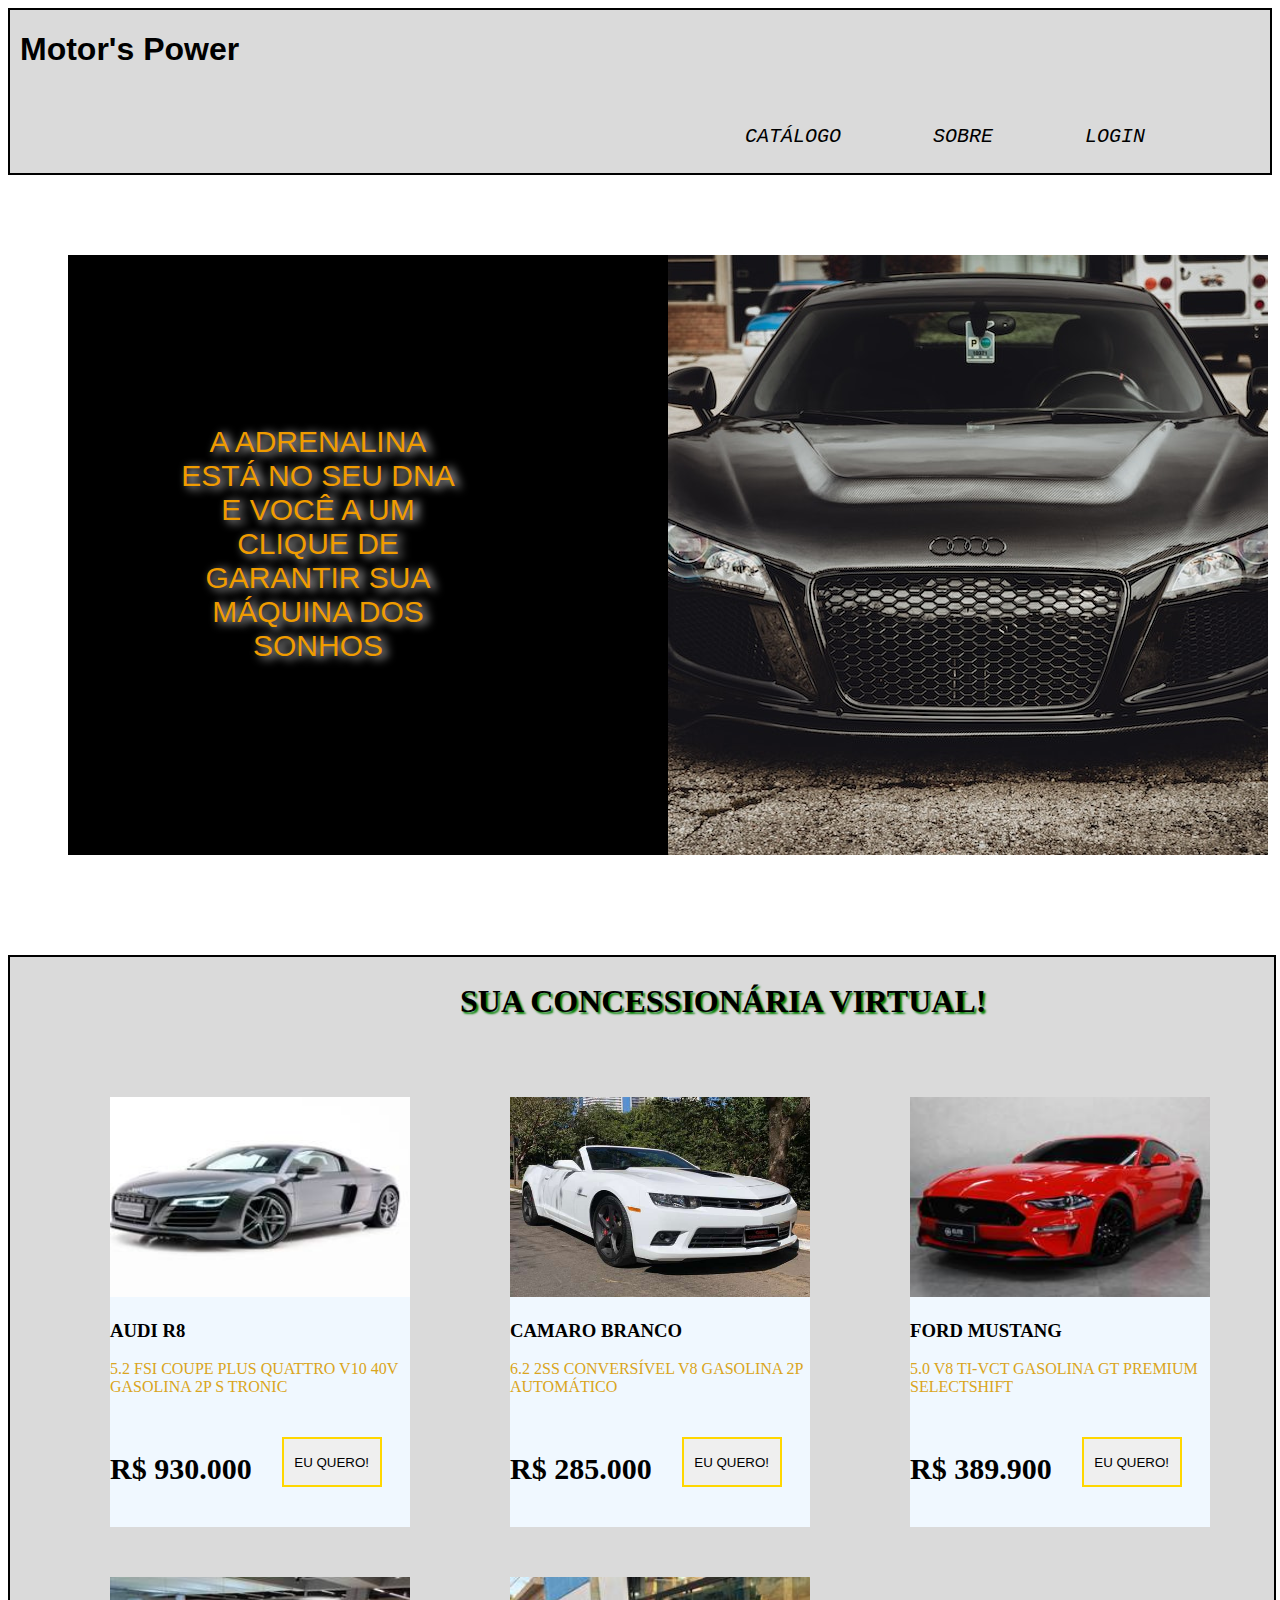
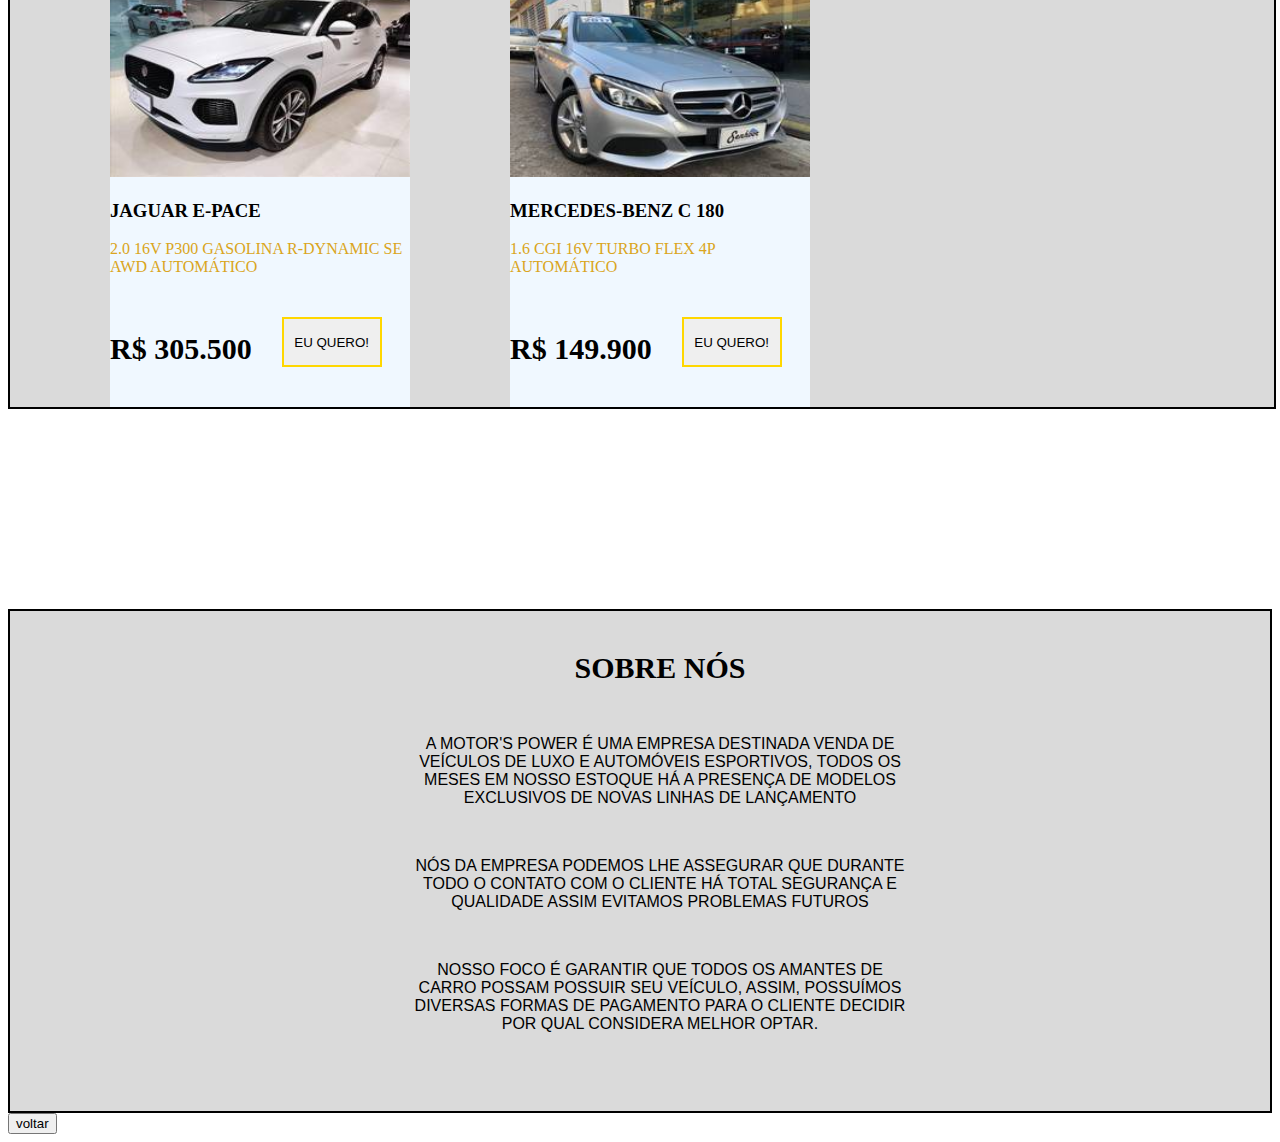
<file: home/index.html>
<!DOCTYPE html>
<html lang="pt-br">
<head>
    <meta charset="UTF-8">
    <meta http-equiv="X-UA-Compatible" content="IE=edge">
    <meta name="viewport" content="width=device-width, initial-scale=1.0">
    <title>CARS</title>
    <link rel="stylesheet" href="index.css">
    <link rel="shortcut icon" href="images/car.ico" type="image/x-icon">
    <script src="login.js" defer></script>
    <script src="home.js" defer></script>
</head>
<body>
    <section>
        <h1>Motor's Power</h1>
        <ul>
            <a href="#catalogo">
                <li>CATÁLOGO</li>
            </a>
            <a href="#sobre">
                <li>SOBRE</li>
            </a>
            <a href="login.html">
                <li>LOGIN</li>
            </a>
        </ul>

    </section>

    <div id="imghome">
      
        <div id="title">
           A ADRENALINA ESTÁ NO SEU DNA E VOCÊ A UM CLIQUE DE GARANTIR SUA MÁQUINA DOS SONHOS
        </div>
       <div id="carimg">

            <img src="images/audi.jpg" alt="">
        
       </div>
    </div>
  
    
 


    <section id="catalogo">
       <h2>SUA CONCESSIONÁRIA VIRTUAL!</h2>
        <div id="itens">
            <div class="cardcar">
                <img src="images/audir8.jpg" alt="" id="car">
                <h3>AUDI R8</h3>
                <p>5.2 FSI COUPE PLUS QUATTRO V10 40V GASOLINA 2P S TRONIC</p>
                <div id="comprar">
                    <h4> R$ 930.000</h4>
                    <input type="button" value="EU QUERO!" id="buy" class="">
                </div>
              
            </div>
            <div class="cardcar">
                <img src="images/camaro2.jpg" alt="" id="car">
                <h3>CAMARO BRANCO</h3>
                <p>6.2 2SS CONVERSÍVEL V8 GASOLINA 2P AUTOMÁTICO</p>
                <div id="comprar">
                    <h4>R$ 285.000</h4>
                    <input type="button" value="EU QUERO!" id="buy">
                </div>
            </div>
            <div class="cardcar">
                <img src="images/mustang.jpg" alt="" id="car">
                <h3>FORD MUSTANG</h3>
                <p>5.0 V8 TI-VCT GASOLINA GT PREMIUM SELECTSHIFT</p>
                <div id="comprar">
                    <h4>R$ 389.900</h4>
                    <input type="button" value="EU QUERO!" id="buy">
                </div>

            </div>
            <div class="cardcar">
                <img src="images/jaguar.jpg" alt="" id="car">
                <h3>JAGUAR E-PACE</h3>
                <p>2.0 16V P300 GASOLINA R-DYNAMIC SE AWD AUTOMÁTICO</p>
                <div id="comprar">
                    <h4>R$ 305.500</h4>
                    <input type="button" value="EU QUERO!" id="buy">
                </div>

            </div>
            <div class="cardcar">
                <img src="images/mercedesc180.jpg" alt="" id="car">
                <h3>MERCEDES-BENZ C 180</h3>
                <p>1.6 CGI 16V TURBO FLEX 4P AUTOMÁTICO</p>
                <div id="comprar">
                    <h4>R$ 149.900</h4>
                    <input type="button" value="EU QUERO!" id="buy">
                </div>
        </div>
    </section>

    <section id="sobre">
        <div id="textabout">
            <h4>SOBRE NÓS</h4>
            <p>A MOTOR'S POWER É UMA EMPRESA DESTINADA VENDA DE VEÍCULOS DE LUXO E  AUTOMÓVEIS ESPORTIVOS, TODOS OS MESES EM NOSSO ESTOQUE HÁ A PRESENÇA DE MODELOS EXCLUSIVOS DE NOVAS LINHAS DE LANÇAMENTO </p>
            <p>NÓS DA EMPRESA PODEMOS LHE ASSEGURAR QUE DURANTE TODO O CONTATO COM O CLIENTE HÁ TOTAL SEGURANÇA E QUALIDADE ASSIM EVITAMOS PROBLEMAS FUTUROS</p>
            <p>NOSSO FOCO É GARANTIR QUE TODOS OS AMANTES DE CARRO POSSAM POSSUIR SEU VEÍCULO, ASSIM, POSSUÍMOS DIVERSAS FORMAS DE PAGAMENTO PARA O CLIENTE DECIDIR POR QUAL CONSIDERA MELHOR OPTAR.</p>
        </div>


    </section>

    <input type="button" value="voltar" id="topo">
</body>
</html>
</file>
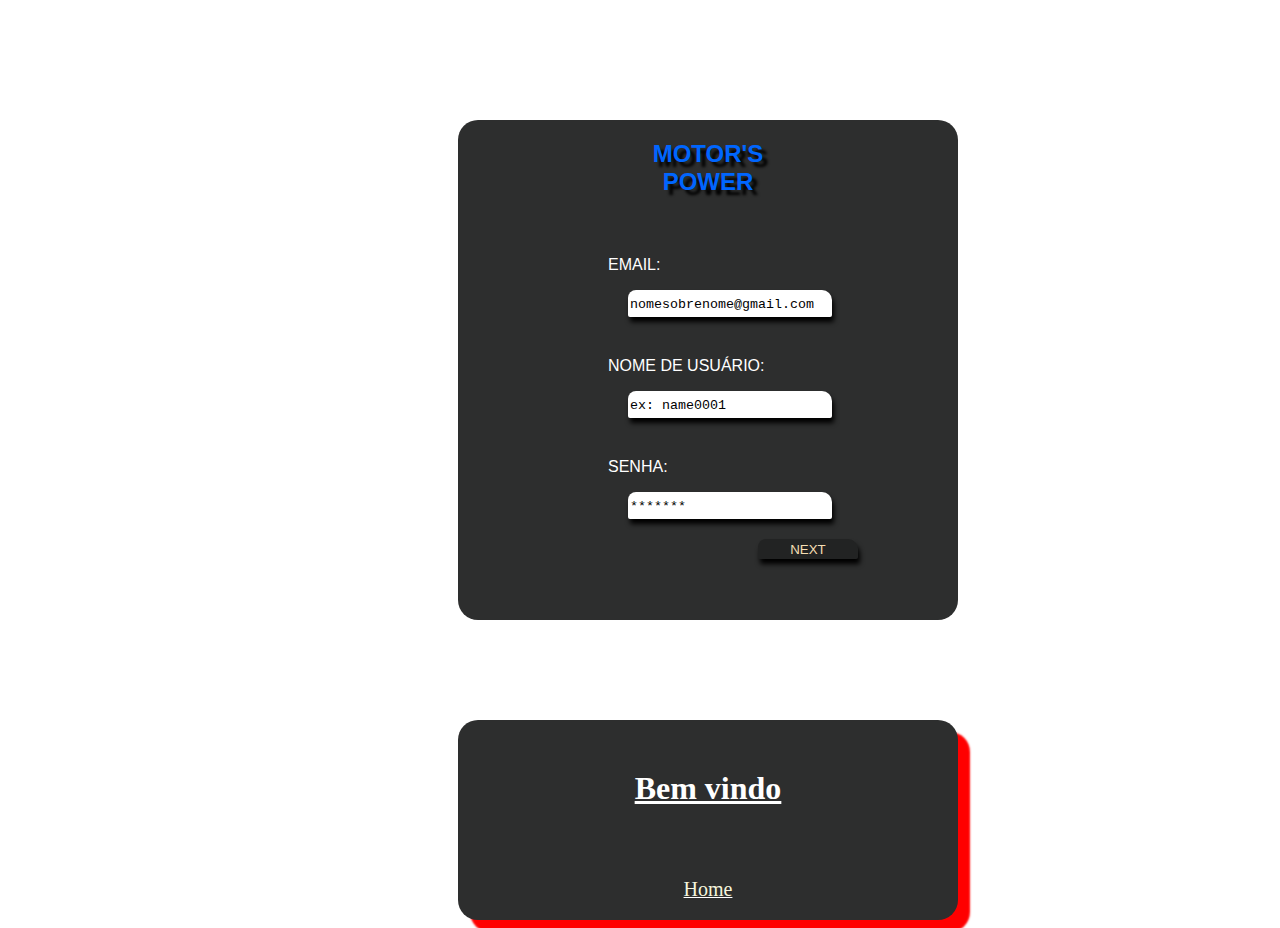
<file: home/login.html>
<!DOCTYPE html>
<html lang="pt-br">
<head>
    <meta charset="UTF-8">
    <meta http-equiv="X-UA-Compatible" content="IE=edge">
    <meta name="viewport" content="width=device-width, initial-scale=1.0">
    <title>LOGIN--MOTOR'S POWER</title>
    <link rel="stylesheet" href="login.css">
    <link rel="shortcut icon" href="images/car.ico" type="image/x-icon">
    <script src="login.js" defer></script>
</head>
<body>
    <section id="secao">
        <form id="loginform">

            <div id="title">
                <h2>MOTOR'S POWER</h2>
            </div>

            <p>EMAIL:</p>
             <input type="email" name="emailusuario" id="email" placeholder="nomesobrenome@gmail.com" required>

            <p>NOME DE USUÁRIO:</p>
            <input type="text" name="nameusuario" id="nameusuario" placeholder="ex: name0001">
            <br>

            <p>SENHA:</p>
            <input type="password" name="senha" id="senha" placeholder="*******" required >

           <input type="submit" value="NEXT" class="next">
           
           
        </form>
       
    </section>

    <section id="welcome">
        <div id="usertela">
            <h1>Bem vindo <span id="username"></span></h1>
            <a href="index.html">Home</a>
        </div>
    </section>
</body>
</html>
</file>
<file: home/index.css>
body{
    background-color: rgba(255, 255, 255, 0.171);
}
section{
    display: flex;
    flex-wrap: wrap;
    border: 2px solid rgb(0, 0, 0);
    background-color: rgba(0, 0, 0, 0.144);
}
section > h1{
    margin-left: 10px;
    font-family: 'Lucida Sans', 'Lucida Sans Regular', 'Lucida Grande', 'Lucida Sans Unicode', Geneva, Verdana, sans-serif;
    
}
ul li{
    display: inline-block;
   margin-left: 80px;
   margin-top: 10px;
   text-decoration: none;
   

}
ul{
    margin-left: 650px;
   
}
#imghome{
    width: 1100px;
    height: 600px;
    margin-top: 80px;
    margin-left: 60px;
    background-color: black;
    display: flex;
    flex-wrap: wrap;
    


}
/*#carhome{
    width: 600px;
    height: 600px;
    margin-left: 500px;
    background-color: white;
}*/
 h4{
 color: rgb(0, 0, 0);   
 font-size: 30px;
 
    
}
#title, #carimg{ /*TITULO E IMAGENS PRINCIPAIS*/
    height: 400px;
    color: rgb(240, 156, 0);
    
}
#title{
    width: 300px;
    margin-top: 170px;
    margin-left: 100px;
    font-size: 30px;
    font-family:Verdana, Geneva, Tahoma, sans-serif;
    text-shadow: 5px 2px 10px rgb(255, 255, 255);
    text-align: center;
    
}

#carimg{
    width: 200px;
    margin-left: 200px;
}
#catalogo{
    width: 100%;
    height: 100%;
    margin-top: 100px;
   
}
#itens{
    width: 100%;
    height: 100%x;
    display: flex;
    flex-wrap: wrap;
    
}
.cardcar{
    width: 300px;
    height: 430px;
    background-color: aliceblue;
    margin-left: 100px;
    margin-top: 50px;
}
h2{
margin-left: 450px;
text-shadow: 2px 2px 2px green;
font-size: 2pc;
}
#car{
    width: 300px;
    height: 200px;
}
p{
    color: goldenrod;
    font-family: 'Times New Roman', Times, serif;
}
#buy{
   border: 2px solid gold;
    width: 100px;
    height: 50px;
    margin-top: 25px;
    margin-left: 30px;


   /* display: flex;
    justify-content: center;
    overflow: hidden; /*esconder oq passar das bordas*/
    /*cursor:pointer; /*muda o cursor do mouse*/
    /*padding: 12px 0;
    font-size: 21px;
    line-height: 20px;
    font-weight: 300;*/
   
    
   
}
#buy:hover{ /*HOVER PARA O BOTAO DE COMPRAR*/
    background-color: rgb(0, 0, 0);
    color: white;
    font-family: 'Courier New', Courier, monospace;
    width: 120px;
    height: 60px;
    transition-duration: 1s;
    border-radius: 20px;
    border: none;
    
    }


#comprar{
    display: flex;
    flex-wrap: wrap;
}
.cardcar:hover{ /*MUDAR FUNDO DA AREA DO PRODUTO*/
    background-color: rgb(118, 121, 124);
    transition-delay: 0.3s;
    transition-duration: 2s;
}
ul,a:hover{ /*MUDAR COR DOS ITENS DA LISTA*/
    color: aquamarine;
    transition-duration: 2s; /*tempo para mudar*/
    color: rgb(0, 110, 255);
    padding: 5px;
    font-size: 20px;
    font-family: 'Courier New', Courier, monospace;
    font-style: italic;

}
a{
    color: black;
    text-decoration: none;
   
}
#sobre{
    margin-top: 200px;
    height: 500px
}
#sobre p{
    font-family:'Trebuchet MS', 'Lucida Sans Unicode', 'Lucida Grande', 'Lucida Sans', Arial, sans-serif;
    color: black;
    
    text-align: center;
    margin-top: 50px;
}
#sobre h4{
  text-align: center;
}
#textabout{
    width: 500px;
 
    margin-left: 400px;
}
/*#topo{
    width: 100px;
    height: 100px;
    margin-left: 92%;
    position:initial
}*/
</file>
<file: home/login.css>
body{
    background-color: rgba(255, 255, 255, 0.171);
}
section{
    width: 500px;
    height: 500px;
    background-color: rgb(45, 46, 46);
    margin-top: 100px;
  
    margin-left:450px;
    color: white;
    border-radius: 20px;
    
}
input{
    display: inline;
    width: 200px;
    margin-left: 170px;
    border: none;
    width: 200px;
    height: 25px;
    box-shadow: 2px 5px 5px black;
    border-top-right-radius: 10px;
    border-top-left-radius: 8px;
    border-bottom-left-radius: 2px;
    border-bottom-right-radius: 2px;
   
  
}
 .next{
   background-color: rgb(0, 0, 0);
   border-radius: none;
   width: 120px;
   margin-top: 20px;
   margin-left: 250px;

   
}
input:hover{
    background-color: rgb(132, 150, 158);
    transition: 1s;
    transition-property: initial;
    border-top-width: 120px;
    width: 220px;
    height: 30px;
}
.next:hover{
    background-color: rgba(0, 0, 0, 0.548);
    transition: 1s;
    transition-property: initial;
    border-top-width: 120px;
    width: 170px;
    height: 30px;
    text-transform: uppercase;

}
::placeholder{
    color: black;
    font-family: 'Courier New', Courier, monospace;
}
form > p{
    
    margin-left: 150px;
    margin-top: 30px;
    padding-top: 10px;
    font-family: 'Franklin Gothic Medium', 'Arial Narrow', Arial, sans-serif;
  
}
form{
    margin-top: 120px;
}
h2{
    text-align: center;
    font-family: 'Segoe UI', Tahoma, Geneva, Verdana, sans-serif;
    color: rgb(0, 102, 255);
    text-shadow: 5px 5px 3px black;
    padding: 20px;
    
}

 .next{
    margin-left: 300px;
    margin-top: 20px;
    background-color:rgba(0, 0, 0, 0.24);
    width: 100px;
    height: 20px;
    color: wheat;
    font-family:Verdana, Geneva, Tahoma, sans-serif;
}
#next:hover{
    background-color: aliceblue;
    transition: 1s;
    width: 120px;
    height: 30px;
}

/*WELCOME SECAO*/

#welcome{
    text-decoration: underline;
    text-align: center;
   box-shadow: 12px 12px 2px red;
   border-radius: 20px;
   height: 200px;
}
h1{
    padding: 50px;
    color: rgb(255, 255, 255);
    
   
}
#title{
    width: 200px;
    height: 100%;
    text-align: center;
    margin-left: 150px;
}
a{
    color: beige;
    text-decoration: none;
    font-size: 20px;
}
</file>
